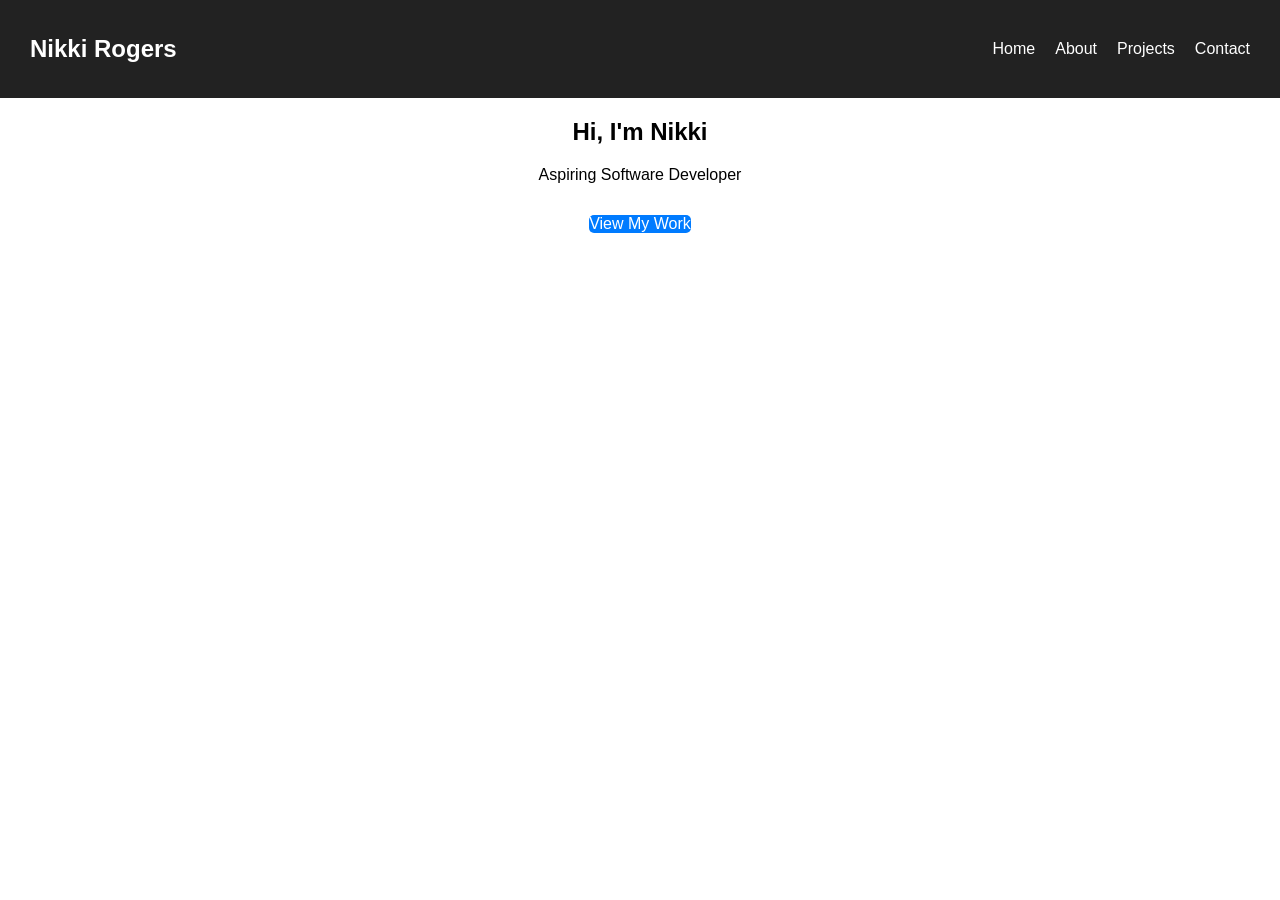
<file: index.html>
<!DOCTYPE html>
<html lang ="en">
<head>
        <meta charset="UTF-8">
        <meta name="viewport" content="width=device-width, initial-scale=1.0">
        <title>Nikki Rogers</title>
        <link rel="stylesheet" href="css/styles.css">
</head>
<body>
        <!--Navigation-->
        <nav>
            <h1>Nikki Rogers</h1>
            <ul>
                <li><a href="index.html">Home </a></li>
                <li><a href="about.html">About</a></li>
                <li><a href="projects.html">Projects</a></li>
                <li><a href="contact.html">Contact</a></li>
            </ul>
        </nav>
        
        <!--Hero Section-->

        <section class="hero">
            <h2>Hi, I'm Nikki </h2>
            <p>Aspiring Software Developer</p>
            <a href="projects.html" class="btn">View My Work</a>
        </section>
</body>
</html>
</file>
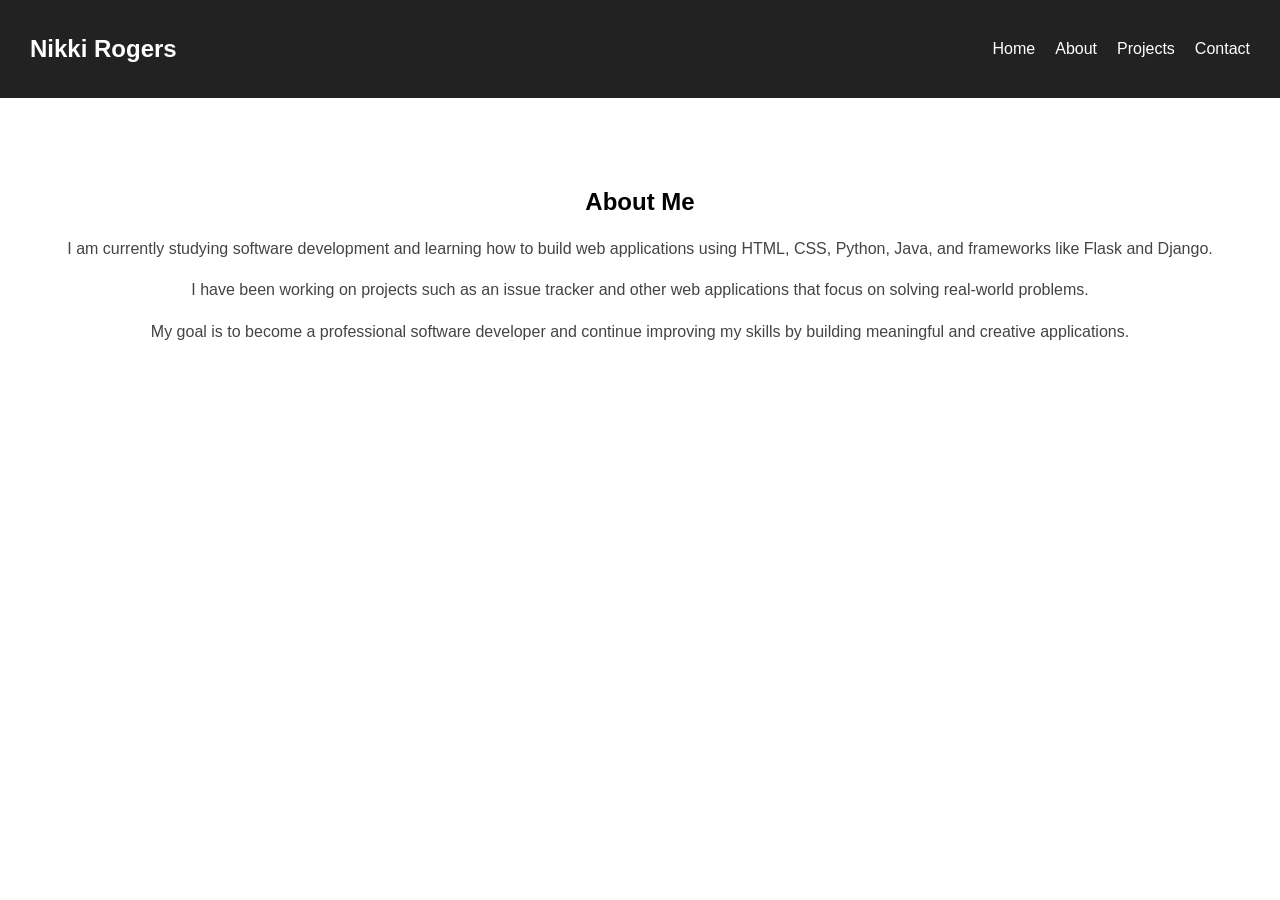
<file: about.html>
<!DOCTYPE html>
<html lang="en">
<head>
    <meta charset="UTF-8">
    <meta name="viewport" content="width=device-width, initial-scale=1.0">
    <title>About | Nikki Rogers</title>
    <link rel="stylesheet" href="css/styles.css">
</head>
<body>

    <nav>
        <h1>Nikki Rogers</h1>
        <ul>
            <li><a href="index.html">Home</a></li>
            <li><a href="about.html">About</a></li>
            <li><a href="projects.html">Projects</a></li>
            <li><a href="contact.html">Contact</a></li>
        </ul>
    </nav>
    
    <section class="about">
        <h2> About Me</h2>
        
        <p>
            I am currently studying software development and learning how to build web 
            applications using HTML, CSS, Python, Java, and frameworks like Flask and Django.
        </p>
        <p>
            I have been working on projects such as an issue tracker and other web applications
             that focus on solving real-world problems.
        </p>
        <p>
            My goal is to become a professional software developer and continue improving my skills 
            by building meaningful and creative applications.

        </p>

    </section>

</body>
</html>
</file>
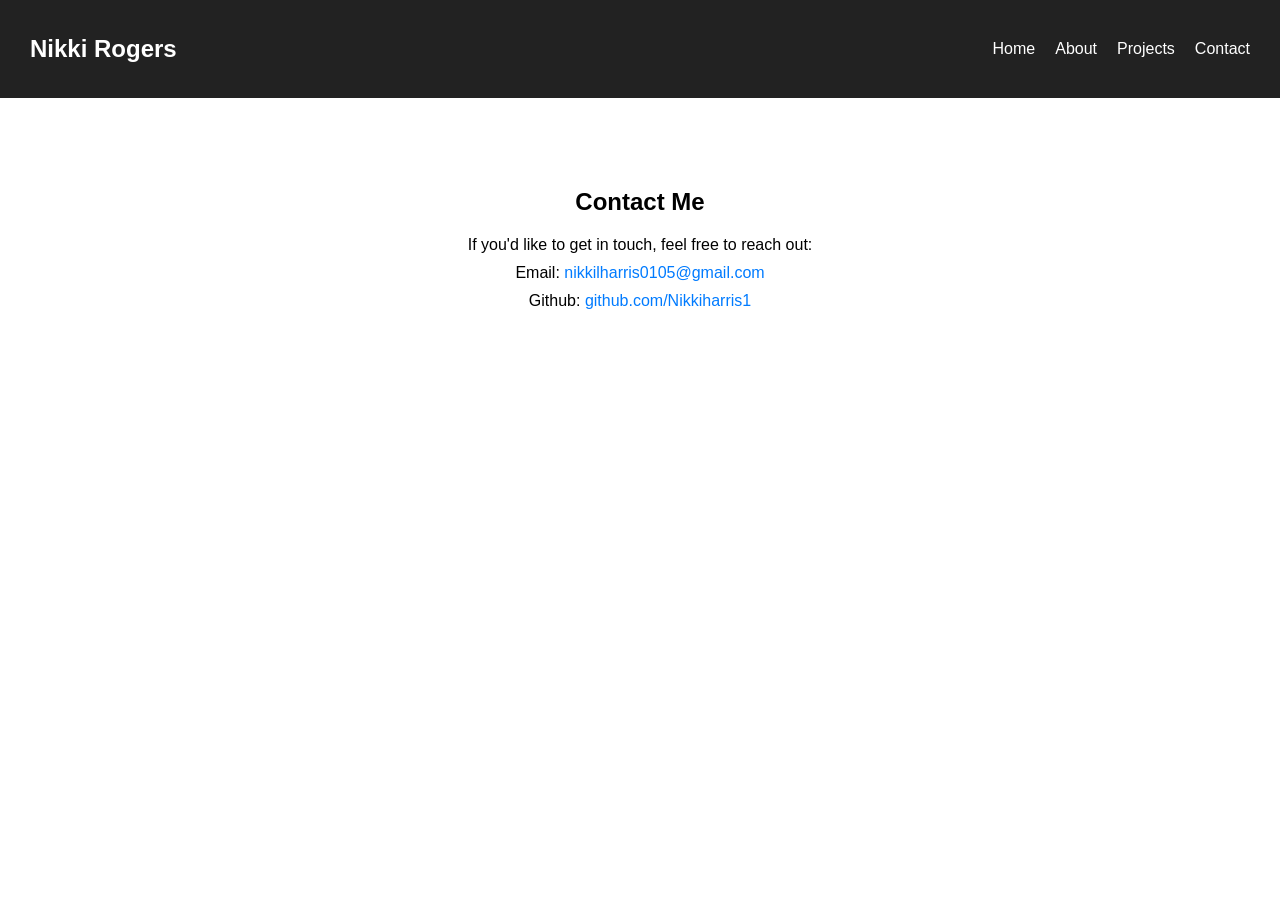
<file: contact.html>
<!DOCTYPE html>
<html lang="en">
<head>
    <meta charset="UTF-8">
    <meta name="viewport" content="width=device-width, initial-scale=1.0">
    <title>Contact | Nikki Rogers</title>
    <link rel="stylesheet" href="css/styles.css">
</head>
<body>

       <nav>
        <h1>Nikki Rogers</h1>
        <ul>
            <li><a href="index.html">Home</a></li>
            <li><a href="about.html">About</a></li>
            <li><a href="projects.html">Projects</a></li>
            <li><a href="contact.html">Contact</a></li>
        </ul>
    </nav>
    
    <section class="contact">
        <h2>Contact Me</h2>

        <p> If you'd like to get in touch, feel free to reach out:</p>
        <p>Email: 
            <a href="mailto:nikkilharris0105@gmail.com">nikkilharris0105@gmail.com</a>
        </p>
        <p>Github:  <a href="https://github.com/Nikkiharris1" target="_blank">
            github.com/Nikkiharris1
        </a>
         </p>
    
    </section>

</body>
</html>
</file>
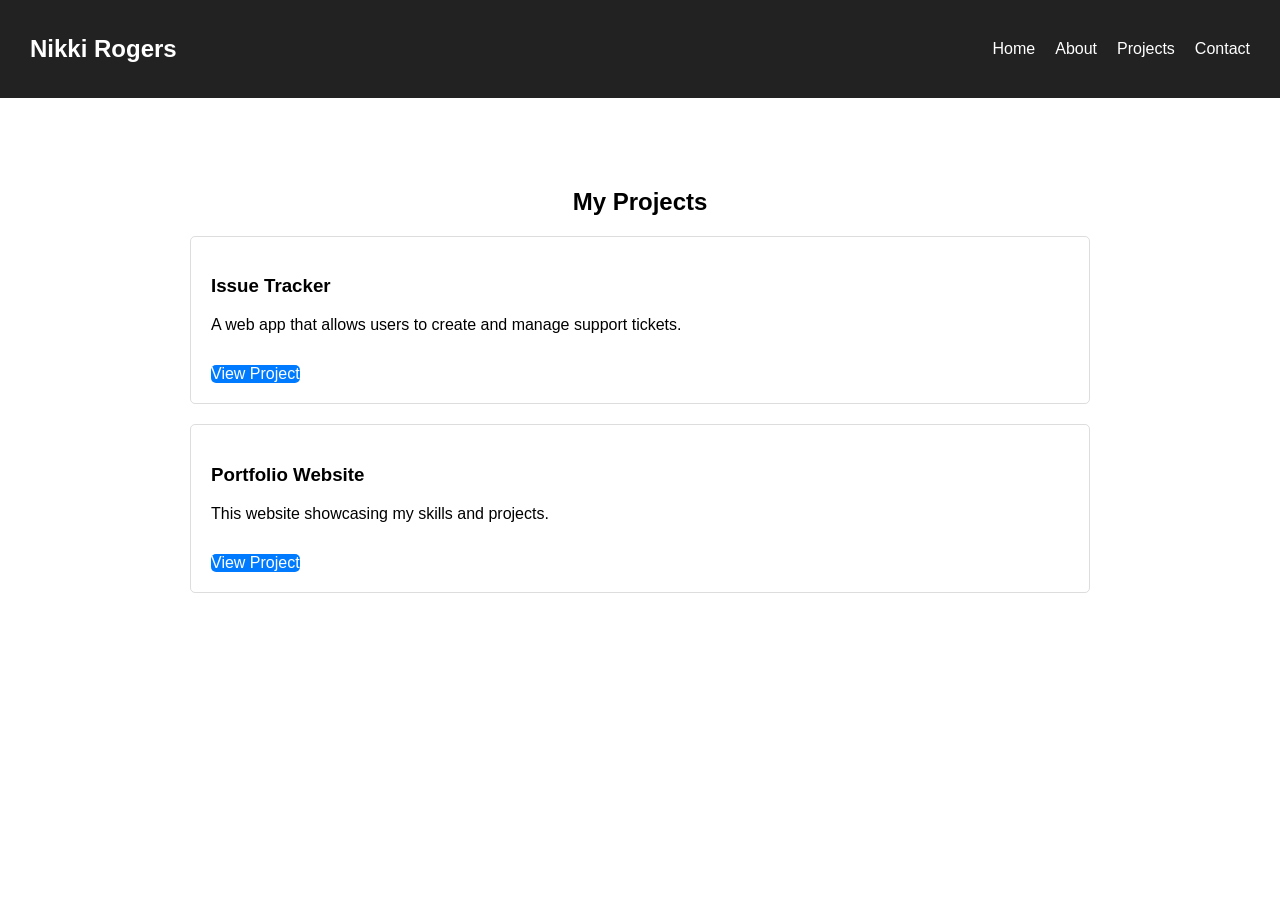
<file: projects.html>
<!DOCTYPE html>
<html lang="en">
<head>
    <meta charset="UTF-8">
    <meta name="viewport" content="width=device-width, initial-scale=1.0">
    <title>Projects | Nikki Rogers</title>
    <link rel="stylesheet" href="css/styles.css">
</head>
<body>

    <!--Navigation-->
     <nav>
        <h1>Nikki Rogers</h1>
        <ul>
            <li><a href="index.html">Home</a></li>
            <li><a href="about.html">About</a></li>
            <li><a href="projects.html">Projects</a></li>
            <li><a href="contact.html">Contact</a></li>
        </ul>
    </nav>

    <!--Project Section-->
    <section class="projects">
        <h2>My Projects</h2>

    <div class="project-card">
        <h3>Issue Tracker</h3>
        <p>A web app that allows users to create and manage support tickets.</p>
        <a href="#" class="btn">View Project</a>
    </div>
    <div class="project-card">
        <h3>Portfolio Website</h3>
        <p>
            This website showcasing my skills and projects.
        </p>
        <a href="#" class="btn">View Project</a>
    </div>
    
    </section>

</body>
</html>
</file>
<file: css/styles.css>
body{
    font-family: Arial, sans-serif;
    margin: 0;
}
/* Navigation */
nav{
    display: flex;
    justify-content: space-between;
    align-items: center;
    background: #222;
    color: white;
    padding: 15px 30px;
}

nav ul {
    list-style: none;
    display: flex;
    gap: 20px;
    margin: 0;
}

nav a {
    color: white;
    text-decoration: none;
}

/* Hero Section */
.hero{
    text-align: center;
    padding: 100px 20 px;
}

.btn{
    display: inline-block;
    background: #007BFF;
    color: white;
    padding: 10px 20x;
    text-decoration: none;
    margin-top: 15px;
    border-radius: 5px;
}

.btn:hover {
    background: #0056b3;
}

.about {
    max-width: 800 px;
    margin: 50px auto;
    padding: 20px;
    text-align: center;
}
.about h2 {
    text-align: center;
}

.about p {
    line-height: 1.6;
    margin-bottom: 15px;
    color: #444;
}

.projects {
    max-width: 900px;
    margin: 50px auto;
    padding: 20px;
}

.projects h2 { 
    text-align: center;
}

.project-card {
    border: 1px solid #ddd;
    padding: 20px;
    margin: 20px 0;
    border-radius: 5px;
}

.project-card:hover {
    box-shadow: 0 4px 10px r gba(0,0,0,0,1);
}

@media (max-width: 768px) {

    nav {
        flex-direction: column;
        text-align: center;
    }
    nav ul {
        flex-direction: column;
        gap: 10px;
        padding: 0;
    }
    .hero {
        padding: 60px 15px;
    }
    .projects {
        padding: 10px;
    }
    .project-card {
        margin: 15px 0;
    }
}

.contact {
    max-width: 800px;
    margin: 50px auto;
    padding: 20px;
    text-align: center;
}

.contact p {
    margin: 10px 0;
}

.contact a {
    color: #007BFF;
    text-decoration: none;
}

.contact:hover {
    text-decoration: underline;
}
</file>
